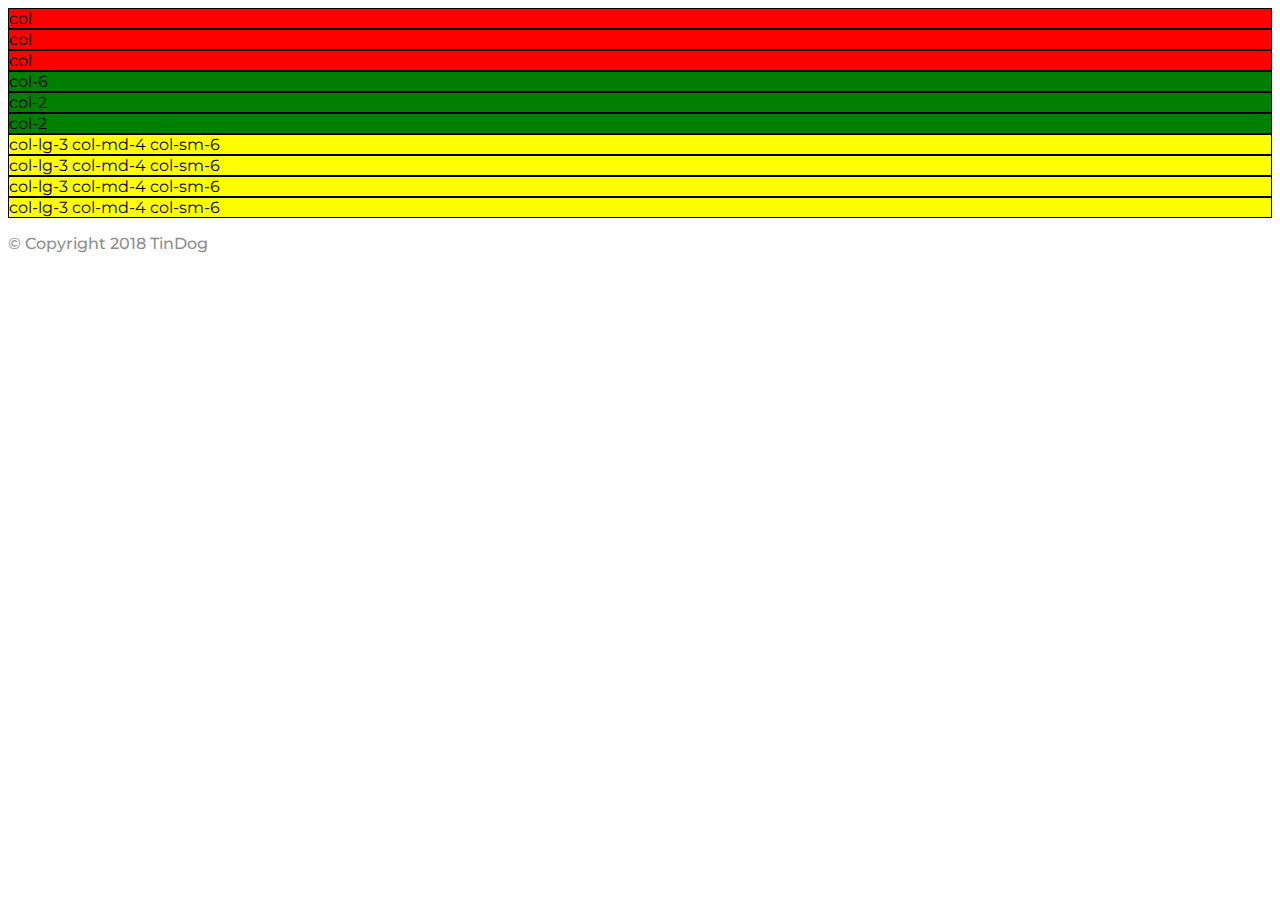
<file: something.html>
<!DOCTYPE html>
<html>

<head>
    <meta charset="utf-8" />
    <title>TinDog</title>
    <link href="https://cdn.jsdelivr.net/npm/bootstrap@5.2.0-beta1/dist/css/bootstrap.min.css" rel="stylesheet"
        integrity="sha384-0evHe/X+R7YkIZDRvuzKMRqM+OrBnVFBL6DOitfPri4tjfHxaWutUpFmBp4vmVor" crossorigin="anonymous" />
    <link rel="stylesheet" href="css/styles.css" />
    <link
        href="https://fonts.googleapis.com/css2?family=Montserrat:wght@100;300;400;500;900&family=Ubuntu:wght@300;400;700&display=swap"
        rel="stylesheet">

</head>
</head>

<body>
    <div class="row">
        <div class="col" style="background-color:red; border:1px solid;">
            col
        </div>
        <div class="col" style="background-color:red; border:1px solid;">
            col
        </div>
        <div class="col" style="background-color:red; border:1px solid;">
            col
        </div>
    </div>
    <div class="row">
        <div class="col-6" style="background-color:green; border: 1px solid">
            col-6
        </div>
        <div class="col-2" style="background-color:green; border: 1px solid">
            col-2
        </div>
        <div class="col-2" style="background-color:green; border: 1px solid">
            col-2
        </div>
    </div>

    <div class="row">
        <div class="col-lg-3 col-md-4 col-sm-6" style="background-color:yellow; border: 1px solid">
            col-lg-3 col-md-4 col-sm-6
        </div>
        <div class="col-lg-3 col-md-4 col-sm-6" style="background-color:yellow; border: 1px solid">
            col-lg-3 col-md-4 col-sm-6
        </div>
        <div class="col-lg-3 col-md-4 col-sm-6" style="background-color:yellow; border: 1px solid">
            col-lg-3 col-md-4 col-sm-6
        </div>
        <div class="col-lg-3 col-md-4 col-sm-6" style="background-color:yellow; border: 1px solid">
            col-lg-3 col-md-4 col-sm-6
        </div>
    </div>




    <!-- Footer -->
    <script src="https://cdn.jsdelivr.net/npm/bootstrap@5.2.0-beta1/dist/js/bootstrap.bundle.min.js"
        integrity="sha384-pprn3073KE6tl6bjs2QrFaJGz5/SUsLqktiwsUTF55Jfv3qYSDhgCecCxMW52nD2"
        crossorigin="anonymous"></script>

    <footer id="footer">
        <p>© Copyright 2018 TinDog</p>
    </footer>
</body>

</html>
</file>
<file: css/styles.css>
body {
    font-family: 'Montserrat', sans-serif;  
}

#title {
    background-color: #ff4c68;
    color: #ffffff;
}

.container-fluid {
    padding: 3% 15%;
}da

h1 {  
    font-family:  'Montserrat-Black', sans-serif;  
    font-size: 3.5rem;  
    line-height: 1.5;  
    font-weight: 900;
    }
h2 {
    font-family: "Montserrat-Black", sans-serif;
    font-weight: 900;
}
h3 {
    font-family: 'Montserrat-Bold', sans-serif;
    font-weight: 900;
}

p {
    color: #8f8f8f;
    font-weight: 500;
}
    /* Navigation bar */

.navbar {
    padding: 0 0 4.5rem;
}
.navbar-brand {
    font-family: 'Ubuntu';
    font-size: 2.5rem;
    font-weight: bold;
    padding-bottom: 4.5rem;
}

.nav-item {
    padding: 0 18px;
}

.nav-link {
    font-family: 'Montserrat-Light';
    font-size: 1.2rem;
    font-weight: bold;
}

/* Download Buttons */
.download-button {
    margin: 5% 3% 5% 0;
}

/* Title Image */
.title-image {
    width: 60%;
    transform: rotate(20deg);
}

/* Features Section  */
#features {
padding: 7% 15%;
}
.feature-box {
text-align: center;
padding: 5%;
}

.icon {
color: #ef8172;
margin-bottom: 1rem;
}

.icon:hover {
    color:#ff4c68;
}

/* Testimonial Section */

#testimonials {
    padding: 7% 15%;
    text-align: center;
    background-color: #ef8172;
    color: #ffffff;
}

 .testimonial-image {
    width: 10%;
    border-radius: 100%;
    margin: 20px;
    }

#press {
    background-color: #ef8172;
    text-align: center;
    padding-bottom: 3%;
}

.press-logo {
    width: 15%;
    margin: 20px 20px 50px;
}
</file>
